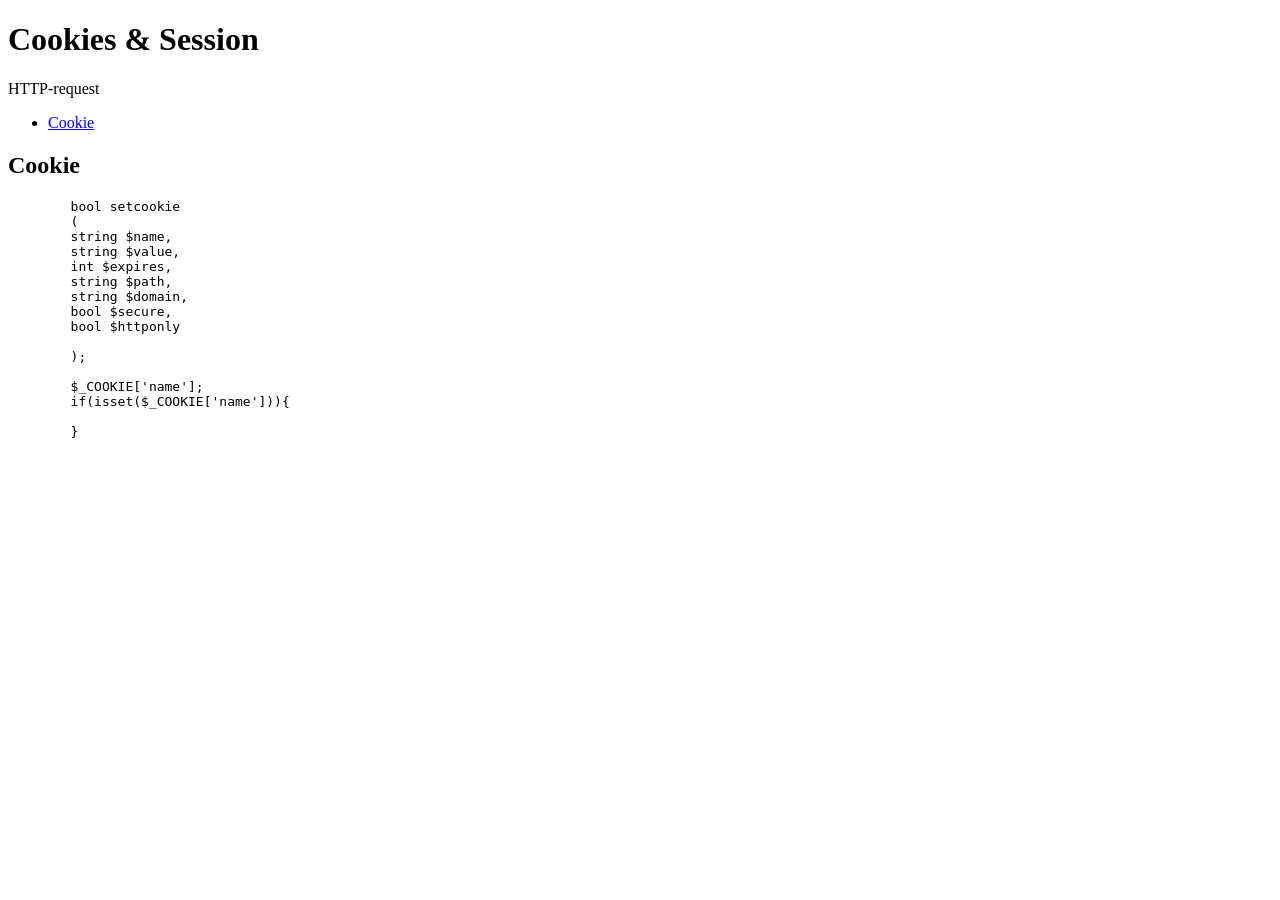
<file: 06-CokiesAndSession/index.html>
<!DOCTYPE html>

<html lang="en" xmlns="http://www.w3.org/1999/xhtml">
<head>
    <meta charset="utf-8" />
    <title>Cookies & Session</title>
</head>
<body>
        <h1>Cookies & Session</h1>
        HTTP-request

        <ul>
            <li> <a href="cookie.php">Cookie</a></li>
        </ul>


        <h2>Cookie</h2>



    <pre>
        bool setcookie
        (
        string $name,
        string $value,
        int $expires,
        string $path,
        string $domain,
        bool $secure,
        bool $httponly

        );

        $_COOKIE['name'];
        if(isset($_COOKIE['name'])){

        }
    </pre>
</body>
</html>
</file>
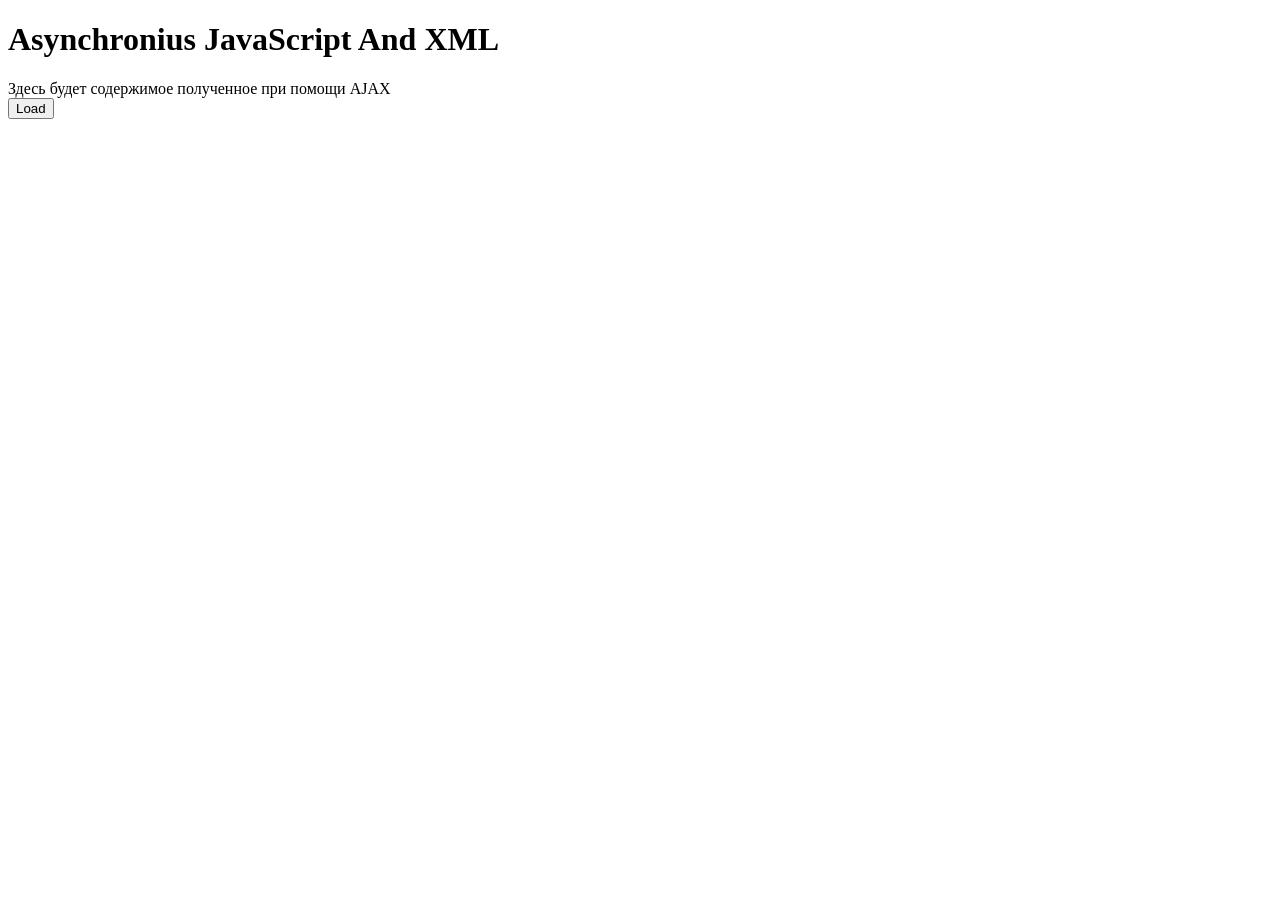
<file: 05-AJAX/ajax.html>
﻿<!DOCTYPE html>

<html lang="en" xmlns="http://www.w3.org/1999/xhtml">
<head>
    <meta charset="utf-8" />
    <title>AJAX</title>
    <style>
        th,td,
        table{
            border:solid 1px;
            border-collapse:collapse;
        }
    </style>
</head>
<body>
    <h1>Asynchronius JavaScript And XML</h1>
    <div id="hello">
        Здесь будет содержимое полученное при помощи AJAX
    </div>
    <button type="button" onclick="loadDoc()">Load</button>

    <table id="catalog">
        <!--<tr>
            <th>TITLE</th>
            <th>ARTIST</th>
            <th>COMPANY</th>
            <th>YEAR</th>
        </tr>-->
    </table>

    <script>
        function loadDoc() {
            let request = new XMLHttpRequest();
            request.onreadystatechange = function () {
                if (this.readyState == 4 && this.status == 200) {
                // document.getElementById("hello").innerHTML = this.responseText;
                LoadXML(this);
                }
            }
            //request.open("GET", "ajax_info.txt", true);
            request.open("GET", "cd_catalog.xml", true);
            request.send();
        }
        function LoadXML(xml) {
            let table = "<tr><th>TITLE</th><th>ARTIST</th><th>Year</th><th>Company</th></tr>";
            let catalog = xml.responseXML.getElementsByTagName("CD");
            for (let i = 0; i < catalog.length; i++) {
                table += "<tr><td>";
                table += catalog[i].getElementsByTagName("TITLE")[0].childNodes[0].nodeValue;
                table += "</td><td>";
                table += catalog[i].getElementsByTagName("ARTIST")[0].childNodes[0].nodeValue;
                table += "</td><td>";
                table += catalog[i].getElementsByTagName("YEAR")[0].childNodes[0].nodeValue;
                table += "</td><td>";
                table += catalog[i].getElementsByTagName("COMPANY")[0].childNodes[0].nodeValue;

                table += "</td></tr>";
            }

            document.getElementById("catalog").innerHTML = table;
        }

    </script>

</body>
</html>
</file>
